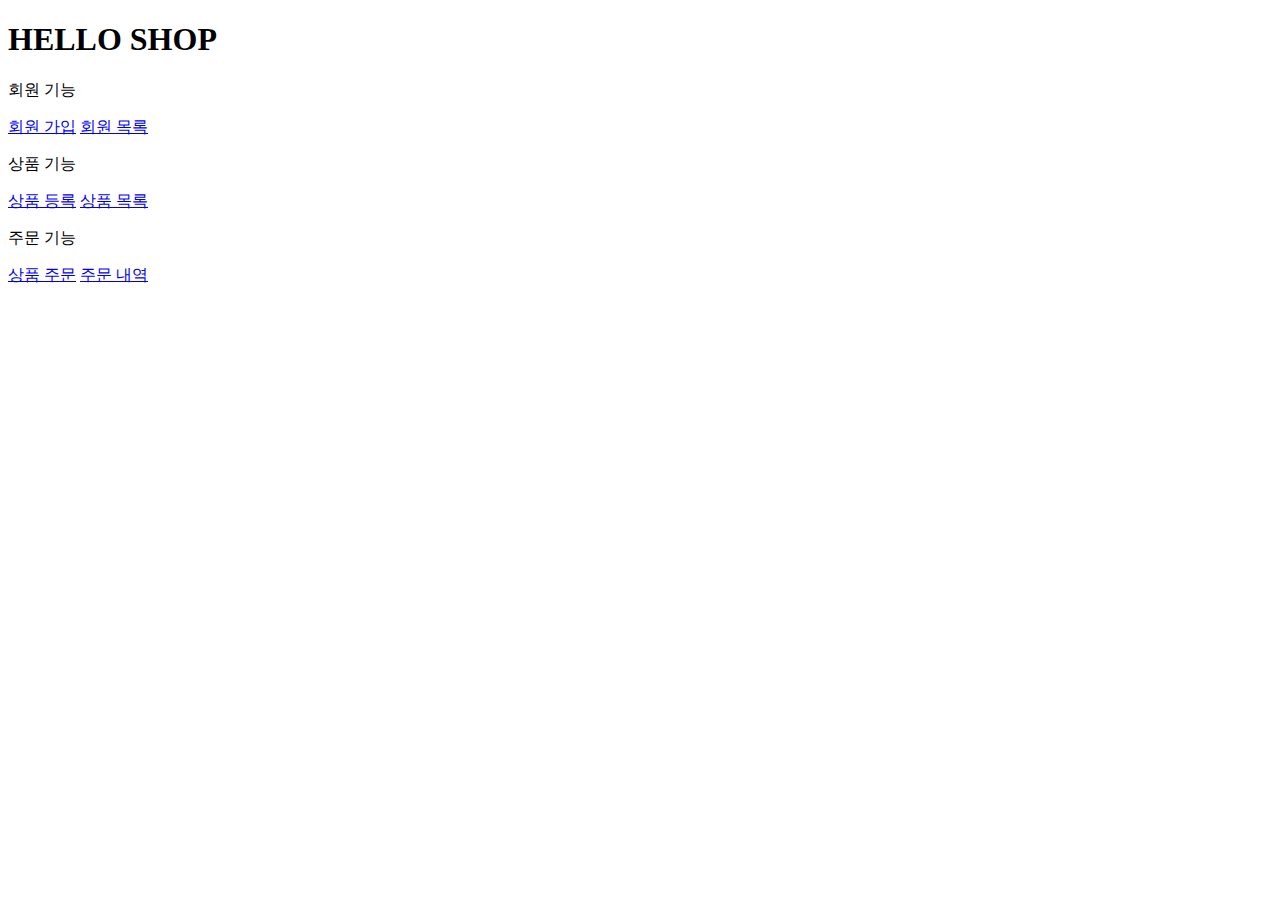
<file: src/main/resources/templates/home.html>
<!DOCTYPE HTML>
<html xmlns:th="http://www.thymeleaf.org"> <head th:replace="fragments/header :: header">
    <title>Hello</title>
    <meta http-equiv="Content-Type" content="text/html; charset=UTF-8" /> </head>
<body>
<div class="container">
    <div th:replace="fragments/bodyHeader :: bodyHeader" />
    <div class="jumbotron"> <h1>HELLO SHOP</h1>
        <p class="lead">회원 기능</p> <p>
            <a class="btn btn-lg btn-secondary" href="/members/new">회원 가입</a>
            <a class="btn btn-lg btn-secondary" href="/members">회원 목록</a> </p>
        <p class="lead">상품 기능</p> <p>
            <a class="btn btn-lg btn-dark" href="/items/new">상품 등록</a>
            <a class="btn btn-lg btn-dark" href="/items">상품 목록</a> </p>
        <p class="lead">주문 기능</p> <p>
            <a class="btn btn-lg btn-info" href="/order">상품 주문</a>
            <a class="btn btn-lg btn-info" href="/orders">주문 내역</a> </p>
    </div>
    <div th:replace="fragments/footer :: footer" /> </div> <!-- /container -->
</file>
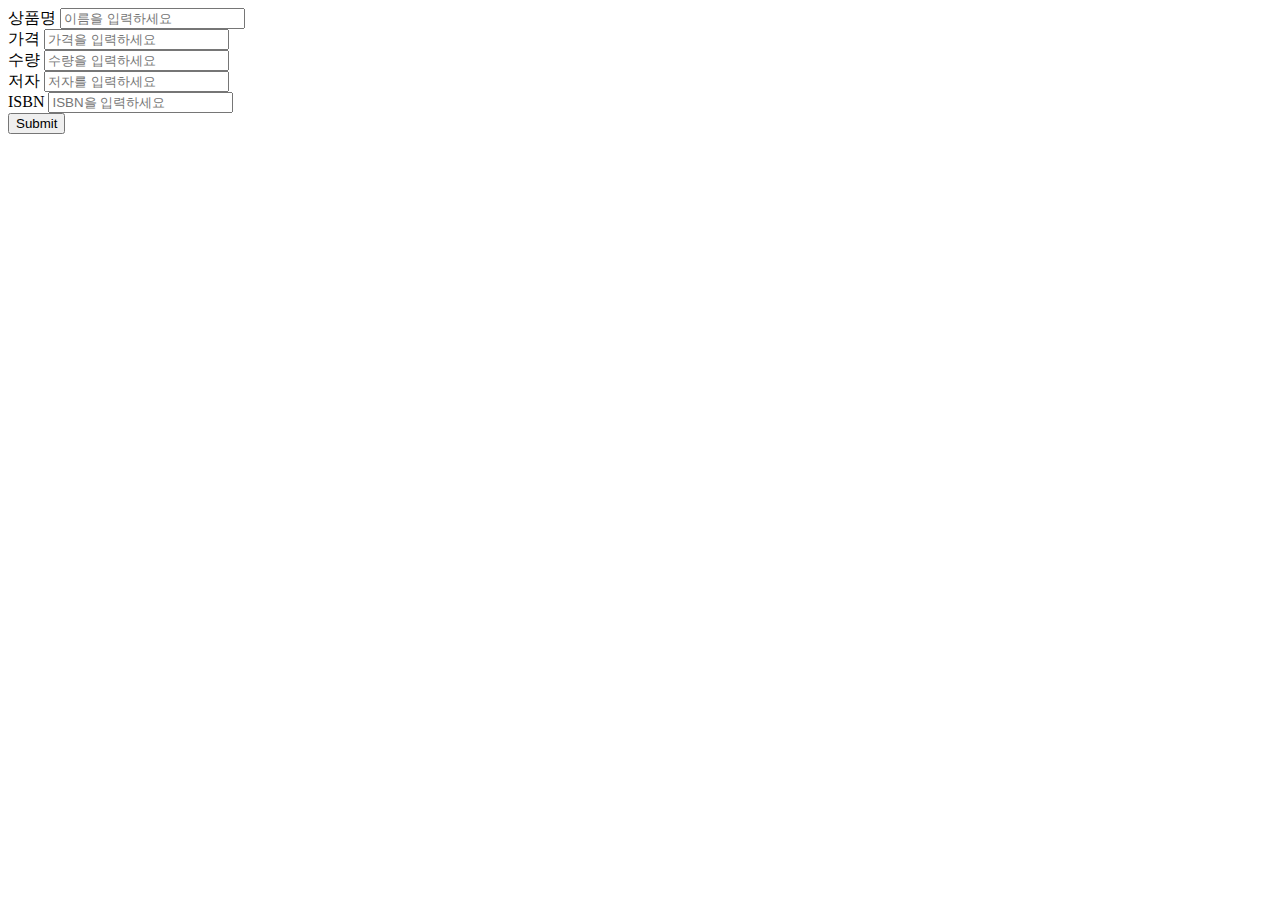
<file: src/main/resources/templates/items/createItemForm.html>
<!DOCTYPE HTML>
<html xmlns:th="http://www.thymeleaf.org"> <head th:replace="fragments/header :: header" /> <body>
<div class="container">
    <div th:replace="fragments/bodyHeader :: bodyHeader"/>
    <form th:action="@{/items/new}" th:object="${form}" method="post"> <div class="form-group">
        <label th:for="name">상품명</label>
        <input type="text" th:field="*{name}" class="form-control"
               placeholder="이름을 입력하세요"> </div>
        <div class="form-group">
            <label th:for="price">가격</label>
            <input type="number" th:field="*{price}" class="form-control" placeholder="가격을 입력하세요">
        </div>
        <div class="form-group">
            <label th:for="stockQuantity">수량</label>
            <input type="number" th:field="*{stockQuantity}" class="form-
control" placeholder="수량을 입력하세요"> </div>

        <div class="form-group">
            <label th:for="author">저자</label>
            <input type="text" th:field="*{author}" class="form-control" placeholder="저자를 입력하세요">
        </div>
        <div class="form-group">
            <label th:for="isbn">ISBN</label>
            <input type="text" th:field="*{isbn}" class="form-control" placeholder="ISBN을 입력하세요">
        </div>
        <button type="submit" class="btn btn-primary">Submit</button> </form>
    <br/>
    <div th:replace="fragments/footer :: footer" />
</div> <!-- /container -->
</body>
</html>
</file>
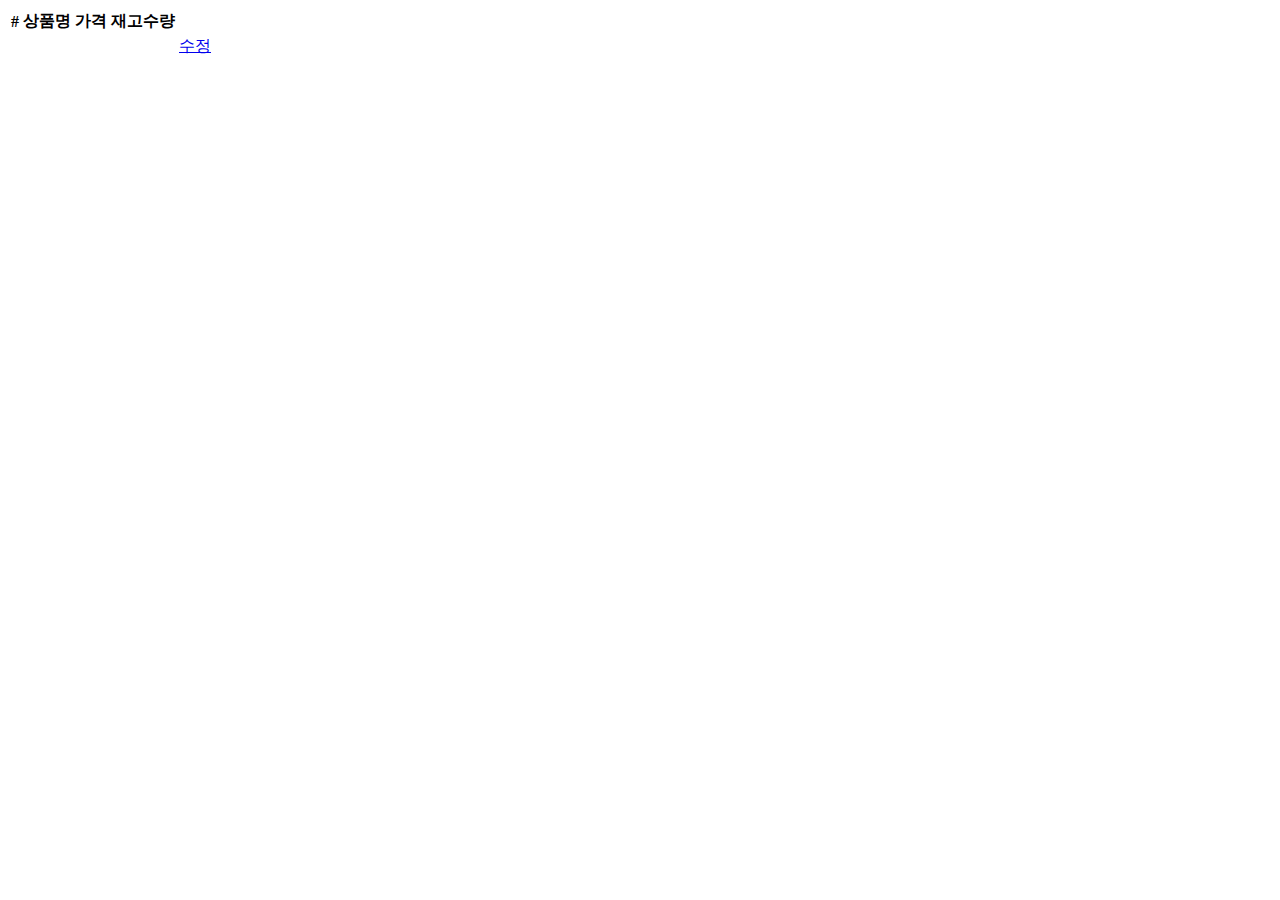
<file: src/main/resources/templates/items/itemList.html>
<!DOCTYPE HTML>
<html xmlns:th="http://www.thymeleaf.org"> <head th:replace="fragments/header :: header" /> <body>
<div class="container">
    <div th:replace="fragments/bodyHeader :: bodyHeader"/>
    <div>
        <table class="table table-striped">
            <thead> <tr>
                <th>#</th> <th>상품명</th> <th>가격</th> <th>재고수량</th> <th></th>
            </tr>
            </thead>
            <tbody>
            <tr th:each="item : ${items}">

                <td th:text="${item.id}"></td>
                <td th:text="${item.name}"></td>
                <td th:text="${item.price}"></td>
                <td th:text="${item.stockQuantity}"></td> <td>
                <a href="#" th:href="@{/items/{id}/edit (id=${item.id})}" class="btn btn-primary" role="button">수정</a>
            </td> </tr>
            </tbody>
        </table>
    </div>
    <div th:replace="fragments/footer :: footer"/>
</div> <!-- /container -->
</body>
</html>
</file>
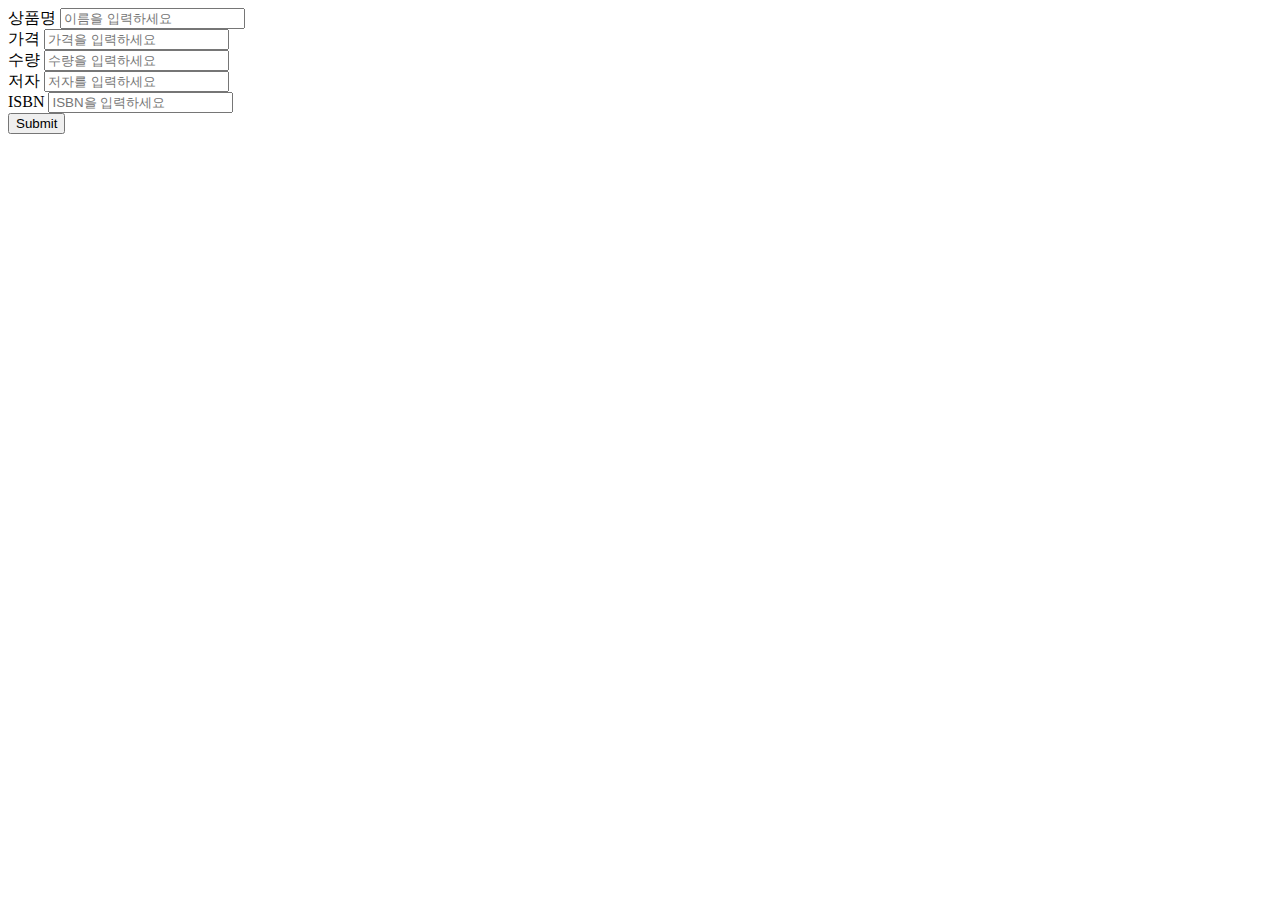
<file: src/main/resources/templates/items/updateItemForm.html>
<!DOCTYPE HTML>
<html xmlns:th="http://www.thymeleaf.org"> <head th:replace="fragments/header :: header" /> <body>
<div class="container">
    <div th:replace="fragments/bodyHeader :: bodyHeader"/>
    <form th:object="${form}" method="post"> <!-- id -->
        <input type="hidden" th:field="*{id}" /> <div class="form-group">
            <label th:for="name">상품명</label>
            <input type="text" th:field="*{name}" class="form-control"
                   placeholder="이름을 입력하세요" /> </div>
        <div class="form-group">
            <label th:for="price">가격</label>
            <input type="number" th:field="*{price}" class="form-control" placeholder="가격을 입력하세요" />
        </div>
        <div class="form-group">
            <label th:for="stockQuantity">수량</label>
            <input type="number" th:field="*{stockQuantity}" class="form-
  control" placeholder="수량을 입력하세요" />
        </div>
        <div class="form-group">
            <label th:for="author">저자</label>
            <input type="text" th:field="*{author}" class="form-control"
                   placeholder="저자를 입력하세요" /> </div>
        <div class="form-group">
            <label th:for="isbn">ISBN</label>
            <input type="text" th:field="*{isbn}" class="form-control"
                   placeholder="ISBN을 입력하세요" /> </div>
        <button type="submit" class="btn btn-primary">Submit</button> </form>
    <div th:replace="fragments/footer :: footer" />
</div> <!-- /container -->
</body>
</html>
</file>
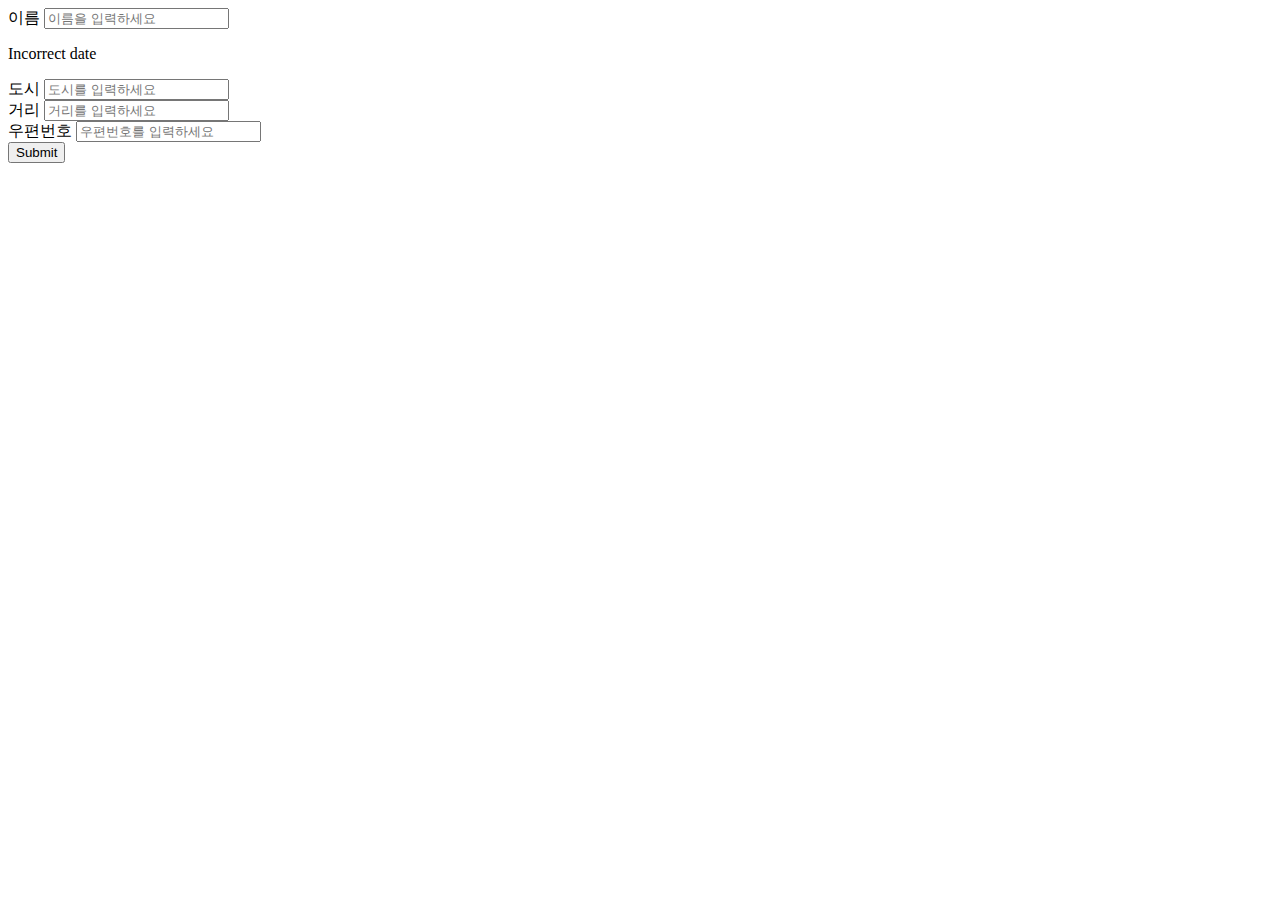
<file: src/main/resources/templates/members/createMemberForm.html>
<!DOCTYPE HTML>
<html xmlns:th="http://www.thymeleaf.org"> <head th:replace="fragments/header :: header" /> <style>
    .fieldError { border-color: #bd2130;
    } </style>
<body>
<div class="container">
    <div th:replace="fragments/bodyHeader :: bodyHeader"/>
    <form role="form" action="/members/new" th:object="${memberForm}"
          method="post">
        <div class="form-group">
            <label th:for="name">이름</label>
            <input type="text" th:field="*{name}" class="form-control" placeholder="이름을 입력하세요"
                   th:class="${#fields.hasErrors('name')}? 'form-control fieldError' : 'form-control'">
            <p th:if="${#fields.hasErrors('name')}" th:errors="*{name}">Incorrect date</p>
        </div>
        <div class="form-group">
            <label th:for="city">도시</label>
            <input type="text" th:field="*{city}" class="form-control" placeholder="도시를 입력하세요">
        </div>
        <div class="form-group">
            <label th:for="street">거리</label>
            <input type="text" th:field="*{street}" class="form-control"
                   placeholder="거리를 입력하세요"> </div>
        <div class="form-group">
            <label th:for="zipcode">우편번호</label>
            <input type="text" th:field="*{zipcode}" class="form-control" placeholder="우편번호를 입력하세요">
        </div>
        <button type="submit" class="btn btn-primary">Submit</button> </form>
    <br/>
    <div th:replace="fragments/footer :: footer" /> </div> <!-- /container -->
</body>
</html>
</file>
